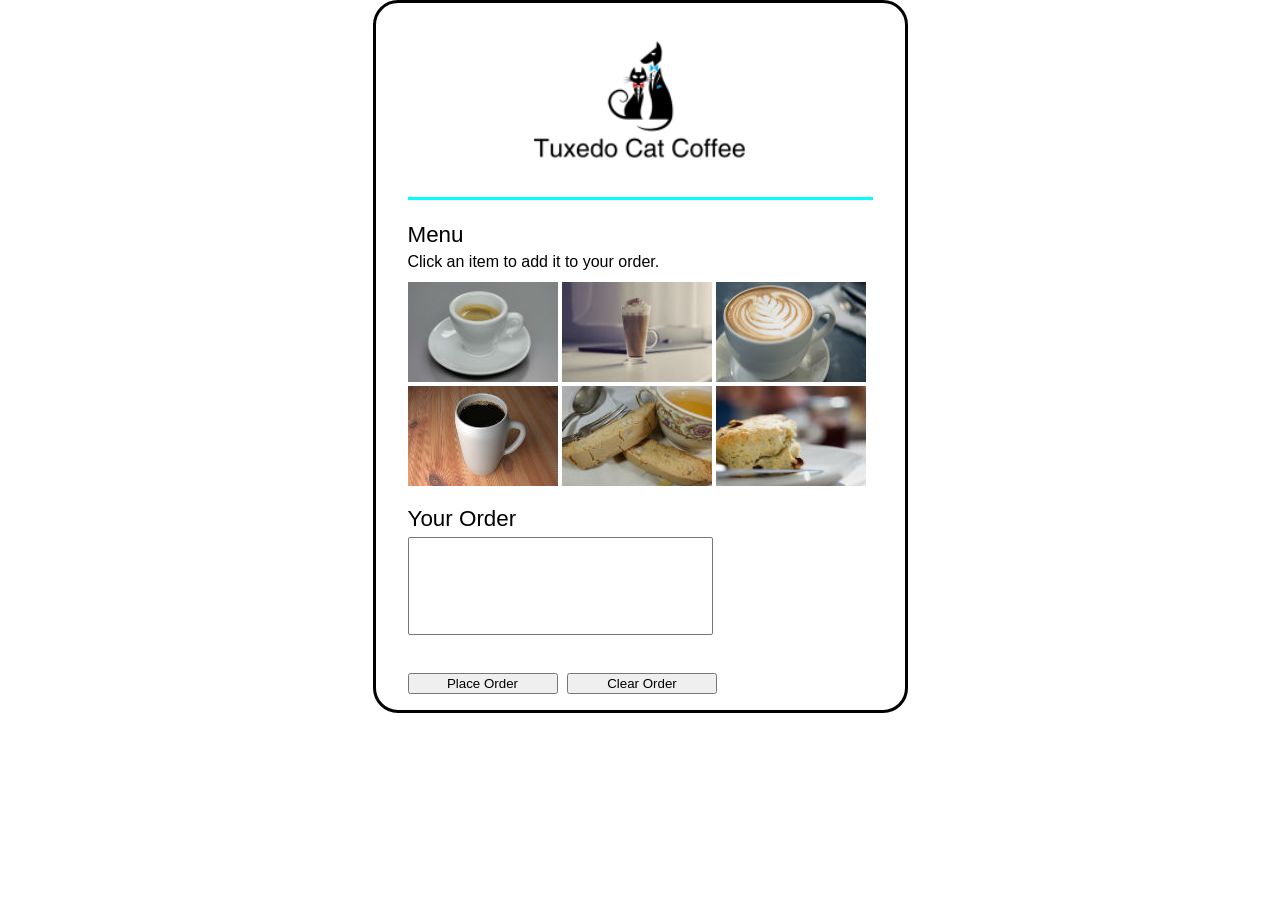
<file: liuqian/cafe/index.html>
<!DOCTYPE html>
<html>

<head>
	<title>Tuxedo Cat Coffee</title>
	<link type="text/css" rel="stylesheet" href="cafe.css">
	<!-- <script src="https://code.jquery.com/jquery-3.1.1.min.js"></script> -->
	<script src="https://cdn.bootcdn.net/ajax/libs/jquery/3.1.1/jquery.min.js"></script>
</head>

<body>
	<header>
		<img src="images/logo.png" alt="Tuxedo Cat Coffee" />
	</header>
	<main>
		<form id="order_form" name="order_form" action="checkout.html" method="get">
			<section id="menu">
				<h2>Menu</h2>
				<p>Click an item to add it to your order.</p>
				<ul>
					<li><a href="#"><img id="images/espresso_info.jpg" src="images/espresso.jpg" alt="espresso" /></a></li>
					<li><a href="#"><img id="images/latte_info.jpg" src="images/latte.jpg" alt="latte" /></a></li>
					<li><a href="#"><img id="images/cappuccino_info.jpg" src="images/cappuccino.jpg" alt="cappuccino" /></a></li>
					<li><a href="#"><img id="images/coffee_info.jpg" src="images/coffee.jpg" alt="coffee" /></a></li>
					<li><a href="#"><img id="images/biscotti_info.jpg" src="images/biscotti.jpg" alt="biscotti" /></a></li>
					<li><a href="#"><img id="images/scone_info.jpg" src="images/scone.jpg" alt="scone" /></a></li>
				</ul>
			</section>

			<section>
				<h2>Your Order</h2>
				<section>
					<select id="order" name="order" size="6">
					</select>
					<p id="total">&nbsp;</p>
				</section>
				<section id="buttons">
					<input type="button" name="place_order" id="place_order" value="Place Order">
					<input type="button" name="clear_order" id="clear_order" value="Clear Order">
				</section>
			</section>
		</form>
	</main>

	<script>
		var data = [
			{
				id: 1,
				name: 'Espresso',
				price: '1.95',
			}, {
				id: 2,
				name: 'Latte',
				price: '2.95',
			}, {
				id: 3,
				name: 'Cappuccino',
				price: '3.45',
			}, {
				id: 4,
				name: 'Drip coffee',
				price: '1.75',
			}, {
				id: 5,
				name: 'Biscotti',
				price: '1.95',
			}, {
				id: 6,
				name: 'Scone',
				price: '2.95',
			}
		];
		var result = [];
		var total = 0;
		$('ul li img').hover((e) => {
			var src = e.target.src;
			$(e.target).attr('src', e.target.id);
			$(e.target).attr('id', src);
		}, (e) => {
			var src = e.target.src;
			$(e.target).attr('src', e.target.id);
			$(e.target).attr('id', src);
		}).click((e) => {
			e.preventDefault();
			var index = $(e.target).parent().parent().index();
			result.push(data[index]);
			var str = '';
			total = 0;
			for(var i = 0; i < result.length; i ++) {
				total += (result[i].price * 100);
				str += `<option value="${result[i].id}">$${result[i].price} - ${result[i].name}</option>`
			}
			$('#order').html(str);
			$('#total').html(`total: $${total / 100}`).css('fontSize', '18px');
		});
		$('#clear_order').click((e) => {
			result = [];
			total = 0;
			$('#order').html('');
			$('#total').html(`total: $${total / 100}`)
		});
		$('#place_order').click((e) => {
			window.location.href = "./checkout.html";
		})
	</script>
</body>

</html>
</file>
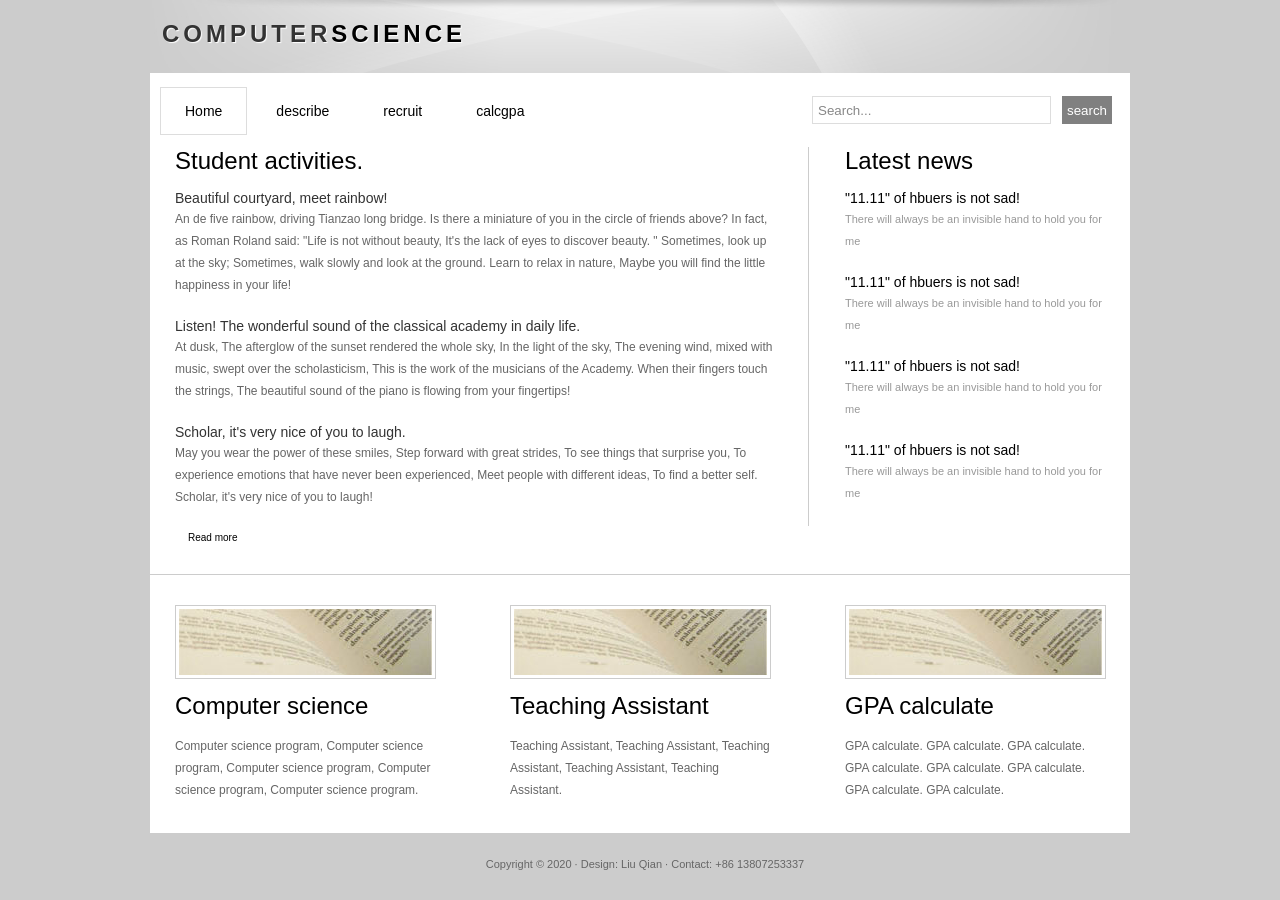
<file: liuqian/website/index.html>
<!DOCTYPE html>
<html lang="en">

<head>
  <meta charset="UTF-8">
  <meta name="viewport" content="width=device-width, initial-scale=1.0">
  <title>home</title>
  <link rel="stylesheet" href="./css/layout.css">
  <script src="https://cdn.bootcdn.net/ajax/libs/jquery/3.1.1/jquery.min.js"></script>
</head>

<body>
  <div id="wrapper">
    <div id="logo">
      <h1><a href="javascript:;">COMPUTER<span>SCIENCE</span></a></h1>
    </div>

    <div id="content">
      <ul class="menu" id="jMenu">
        <li class="current"><a href="./index.html">Home</a></li>
        <li><a href="./pages/describe.html">describe</a></li>
        <li><a href="./pages/recruit.html">recruit</a></li>
        <li><a href="./pages/calcgpa.html">calcgpa</a></li>
      </ul>
      <div id="search">
        <input type="text" class="text" name="query" value="Search..." onfocus="this.value='';"
          onblur="this.value='Search...'" />
        <button type="button" class="submit">search</button>
      </div>

      <div class="x"></div>

      <div id="left">
        <h1><a href="javascript:;">Student activities.</a></h1>
        <h2>Beautiful courtyard, meet rainbow!</h2>
        <p>An de five rainbow, driving Tianzao long bridge.
          Is there a miniature of you in the circle of friends above?
          In fact, as Roman Roland said: "Life is not without beauty, It's the lack of eyes to discover beauty. "
          Sometimes, look up at the sky; Sometimes, walk slowly and look at the ground.
          Learn to relax in nature, Maybe you will find the little happiness in your life!</p>

        <h2>Listen! The wonderful sound of the classical academy in daily life.</h2>
        <p>At dusk, The afterglow of the sunset rendered the whole sky, In the light of the sky,
          The evening wind, mixed with music, swept over the scholasticism,
          This is the work of the musicians of the Academy. When their fingers touch the strings,
          The beautiful sound of the piano is flowing from your fingertips!</p>

        <h2>Scholar, it's very nice of you to laugh.</h2>
        <p>May you wear the power of these smiles, Step forward with great strides,
          To see things that surprise you, To experience emotions that have never been experienced,
          Meet people with different ideas, To find a better self. Scholar, it's very nice of you to laugh!</p>
        <a href="javascript:;" class="read-more">Read more</a>
      </div>

      <div id="right">
        <h1>Latest news</h1>

        <h2><a href="#">"11.11" of hbuers is not sad!</a></h2>
        <p class="post-info">There will always be an invisible hand to hold you for me</p>

        <h2><a href="#">"11.11" of hbuers is not sad!</a></h2>
        <p class="post-info">There will always be an invisible hand to hold you for me</p>

        <h2><a href="#">"11.11" of hbuers is not sad!</a></h2>
        <p class="post-info">There will always be an invisible hand to hold you for me</p>

        <h2><a href="#">"11.11" of hbuers is not sad!</a></h2>
        <p class="post-info">There will always be an invisible hand to hold you for me</p>
      </div>

      <div class="x"></div>
      <div class="break"></div>

      <div id="feature">
        <div class="small-post">
          <img src="images/clean.jpg" alt="Computer science" />
          <h1><a href="javascript:;">Computer science</a></h1>
          <p>Computer science program, Computer science program,
            Computer science program, Computer science program, Computer science program.
          </p>
        </div>

        <div class="small-post">
          <img src="images/clean.jpg" alt="Teaching Assistant" />
          <h1><a href="javascript:;">Teaching Assistant</a></h1>
          <p>Teaching Assistant, Teaching Assistant,
            Teaching Assistant, Teaching Assistant, Teaching Assistant.
          </p>
        </div>

        <div class="small-post last">
          <img src="images/clean.jpg" alt="GPA calculate" />
          <h1><a href="javascript:;">GPA calculate</a></h1>
          <p>GPA calculate. GPA calculate. GPA calculate. GPA calculate.
            GPA calculate. GPA calculate. GPA calculate. GPA calculate.
          </p>
        </div>
        <div class="x"></div>
      </div>
    </div>

    <div id="footer">
      <p>Copyright &copy; 2020 &middot; Design: Liu Qian &middot; Contact: +86 13807253337</p>
    </div>
  </div>
</body>

</html>
</file>
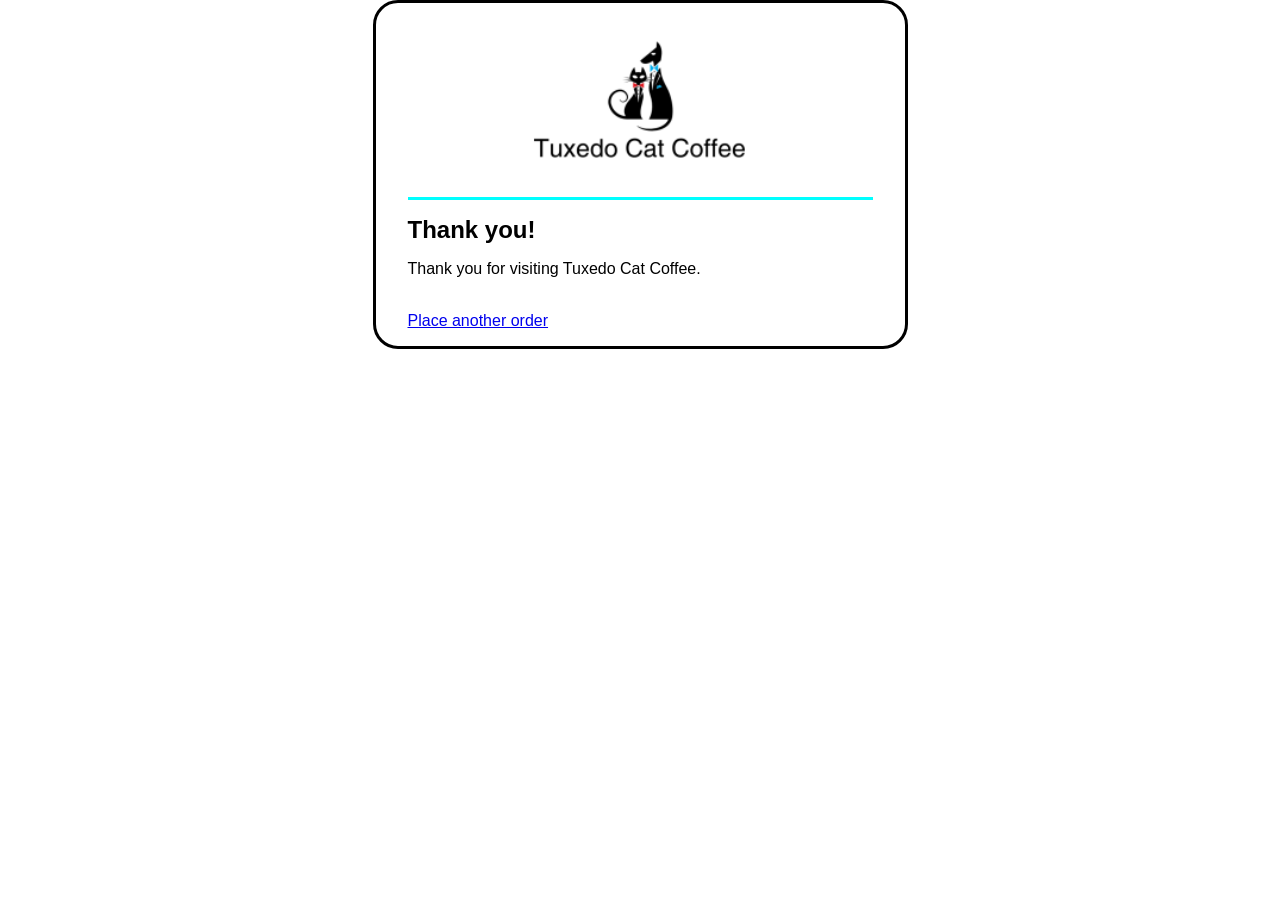
<file: liuqian/cafe/checkout.html>
<!DOCTYPE html>
<html>
<head>
    <title>Tuxedo Cat Coffee</title>
    <link type="text/css" rel="stylesheet" href="cafe.css">
</head>
<body>
    <header>
        <img src="images/logo.png" alt="Tuxedo Cat Coffee"/>
    </header>
    <main>
        <form id="order_form" name="order_form" action="checkout.html" method="get">
            <h1>Thank you!</h1>
            <p>Thank you for visiting Tuxedo Cat Coffee.</p>   
            <br>
            <a href="index.html">Place another order</a>
        </form>
    </main> 
</body>
</html>
</file>
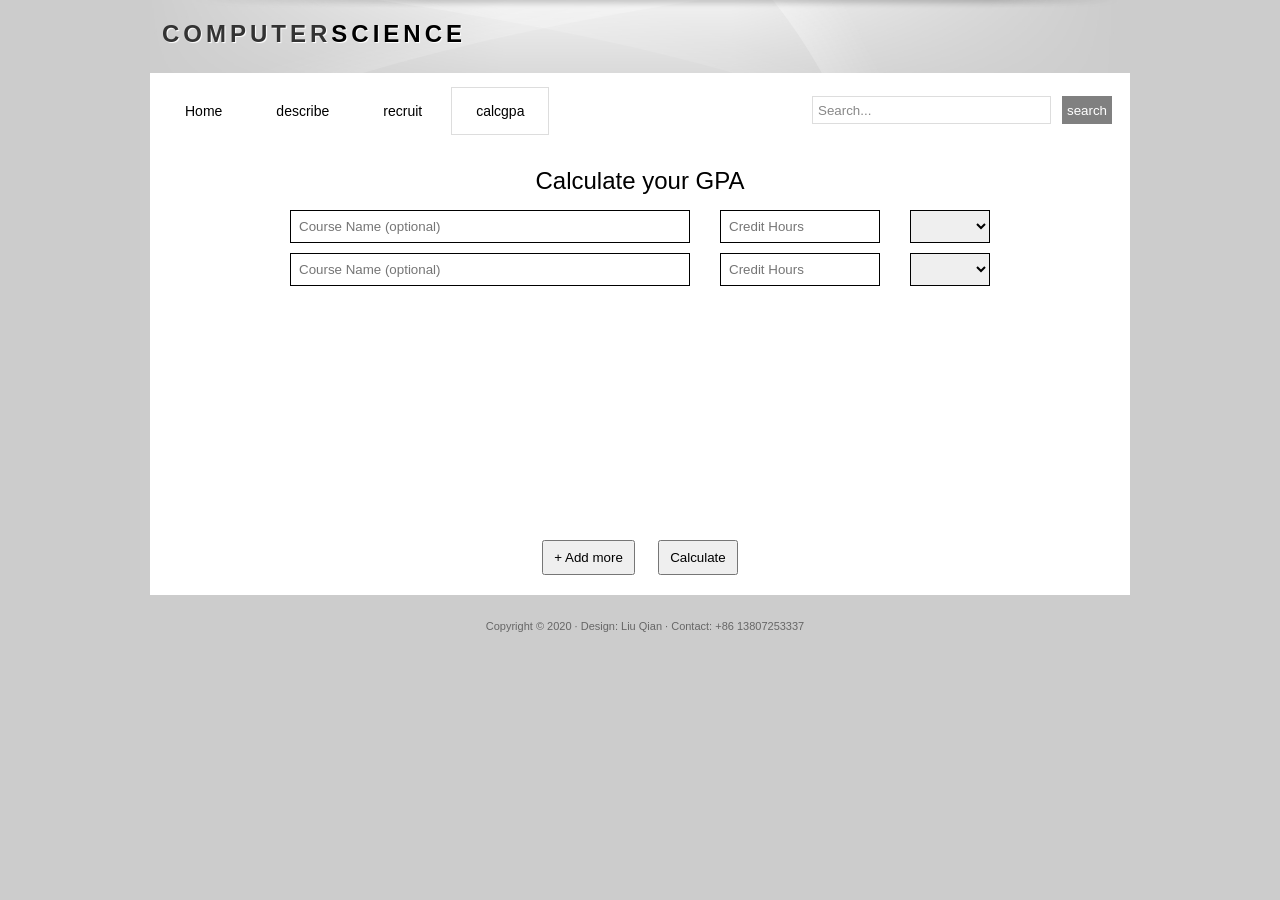
<file: liuqian/website/pages/calcgpa.html>
<!DOCTYPE html>
<html lang="en">

<head>
  <meta charset="UTF-8">
  <meta name="viewport" content="width=device-width, initial-scale=1.0">
  <title>calcgpa</title>
  <link rel="stylesheet" href="../css/layout.css">
  <link rel="stylesheet" href="../css/calcgpa.css">
  <script src="https://cdn.bootcdn.net/ajax/libs/jquery/3.1.1/jquery.min.js"></script>
</head>

<body>
  <div id="wrapper">
    <div id="logo">
      <h1><a href="./../index.html">COMPUTER<span>SCIENCE</span></a></h1>
    </div>

    <div id="content">
      <ul class="menu" id="jMenu">
        <li><a href="./../index.html">Home</a></li>
        <li><a href="./describe.html">describe</a></li>
        <li><a href="./recruit.html">recruit</a></li>
        <li class="current"><a href="./calcgpa.html">calcgpa</a></li>
      </ul>
      <div id="search">
        <input type="text" class="text" name="query" value="Search..." onfocus="this.value='';"
          onblur="this.value='Search...'" />
        <button type="button" class="submit">search</button>
      </div>
      <div class="x"></div>
      <div id="content" style="padding: 20px; box-sizing: border-box;">
        <h1 style="text-align: center;">Calculate your GPA</h1>
        <div class="module">
          <form class="form" style="width: 700px; min-height: 330px; margin: 0 auto;" id="form">
            <div class="entry">
              <input class="course" name="course" style="width: 400px;" type="text"
                placeholder="Course Name (optional)">
              <input class="credit" name="credit" style="width: 160px;" type="number" min="0"
                placeholder="Credit Hours">
              <select class="score" name="score" style="margin: 0; width: 80px;">
                <option value="0"></option>
                <option value="4">A</option>
                <option value="3">B</option>
                <option value="2">C</option>
                <option value="1">D</option>
                <option value="0">F</option>
              </select>
            </div>
            <div class="entry">
              <input class="course" name="course" style="width: 400px;" type="text"
                placeholder="Course Name (optional)">
              <input class="credit" name="credit" style="width: 160px;" type="number" min="0"
                placeholder="Credit Hours">
              <select class="score" name="score" style="margin: 0; width: 80px;">
                <option value="0"></option>
                <option value="4">A</option>
                <option value="3">B</option>
                <option value="2">C</option>
                <option value="1">D</option>
                <option value="0">F</option>
              </select>
            </div>
          </form>
          <div style="text-align: center;">
            <button type="submit" id="add-item" class="btn" style="padding: 8px 10px;">+ Add more</button>
            <button type="submit" id="calc-score" class="calculate-btn"
              style="padding: 8px 10px; margin-left: 20px;">Calculate</button>
          </div>
        </div>
      </div>
    </div>
    <div id="footer">
      <p>Copyright &copy; 2020 &middot; Design: Liu Qian &middot; Contact: +86 13807253337</p>
    </div>

    <script>
      var $addItem = $('#add-item');
      var $calcScore = $('#calc-score');
      var temp = `
      <div class="entry">
        <input class="course" name="course" style="width: 400px;" type="text" placeholder="Course Name (optional)">
        <input class="credit" name="credit" style="width: 160px;"  type="number" min="0" placeholder="Credit Hours">
        <select class="score" name="score" style="margin: 0; width: 80px;">
          <option value="0"></option>
          <option value="4">A</option>
          <option value="3">B</option>
          <option value="2">C</option>
          <option value="1">D</option>
          <option value="0">F</option>
        </select>
      </div>
      `;

      $addItem.click((e) => {
        e.preventDefault();
        $('#form').append($(temp));
      })

      $calcScore.click((e) => {
        e.preventDefault();
        var total = 0;
        var hour = 0;
        var entryTotal = Array.from($('#form').find('.entry'));
        entryTotal.map(item => {
          hour += Number($(item).find('.credit').val() || 0);
          total += ($(item).find('.credit').val() || 0) * ($(item).find('.score').val() || 0)
        })
        var gap = (total / hour).toFixed(2);
        gap = isNaN(gap) ? '0.00' : gap;
        alert('Your GPA is:' + gap);
      })

    </script>
</body>

</html>
</file>
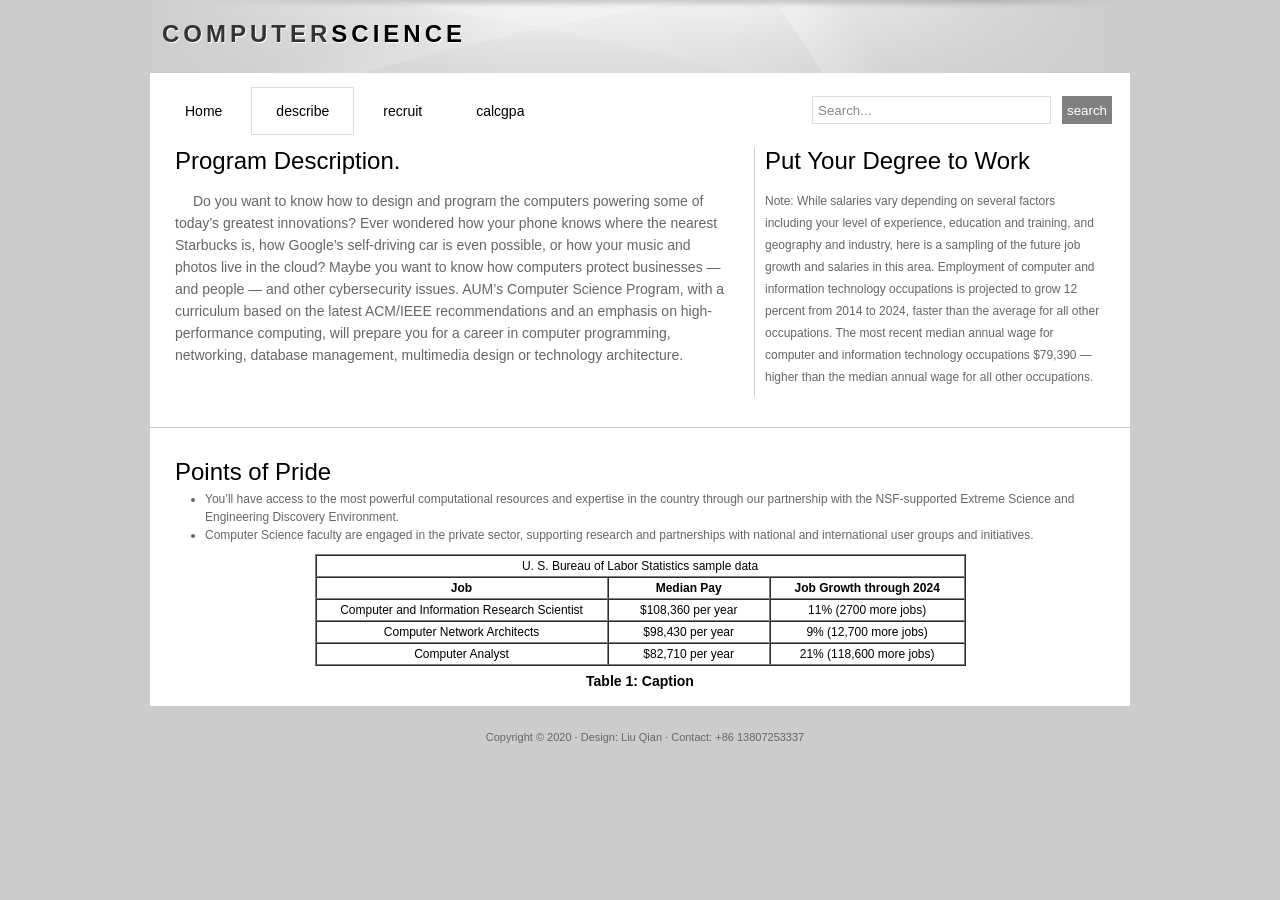
<file: liuqian/website/pages/describe.html>
<!DOCTYPE html>
<html lang="en">

<head>
  <meta charset="UTF-8">
  <meta name="viewport" content="width=device-width, initial-scale=1.0">
  <title>describe</title>
  <link rel="stylesheet" href="../css/layout.css">
</head>

<body>
  <div id="wrapper">
    <div id="logo">
      <h1><a href="./../index.html">COMPUTER<span>SCIENCE</span></a></h1>
    </div>
    <div id="content">
      <ul class="menu" id="jMenu">
        <li><a href="./../index.html">Home</a></li>
        <li class="current"><a href="./describe.html">describe</a></li>
        <li><a href="./recruit.html">recruit</a></li>
        <li><a href="./calcgpa.html">calcgpa</a></li>
      </ul>
      <div id="search">
        <input type="text" class="text" name="query" value="Search..." onfocus="this.value='';"
          onblur="this.value='Search...'" />
        <button type="button" class="submit">search</button>
      </div>
      <div class="x"></div>
      <div id="left" style="width: 550px; height: 250px;">
        <h1><a href="javascript:;">Program Description.</a></h1>
        <p style="font-size: 14px;">&ensp;&ensp;
          Do you want to know how to design and program the computers powering some of today’s
          greatest innovations? Ever wondered how your phone knows where the nearest Starbucks is, how
          Google’s self-driving car is even possible, or how your music and photos live in the cloud? Maybe
          you want to know how computers protect businesses — and people — and other cybersecurity
          issues. AUM’s Computer Science Program, with a curriculum based on the latest ACM/IEEE
          recommendations and an emphasis on high-performance computing, will prepare you for a career
          in computer programming, networking, database management, multimedia design or technology
          architecture.
        </p>
      </div>
      <div id="right" style="width: 340px; height: 250px; padding-left: 10px; overflow: hidden;">
        <h1>Put Your Degree to Work</h1>
        <p>
          Note: While salaries vary depending on several factors including your level of experience, education
          and training, and geography and industry, here is a sampling of the future job growth
          and salaries in this area.
          Employment of computer and information technology occupations is projected to grow 12
          percent from 2014 to 2024, faster than the average for all other occupations. The most recent
          median annual wage for computer and information technology occupations $79,390 — higher
          than the median annual wage for all other occupations.</p>
      </div>
      <div class="x"></div>
      <div class="break"></div>
      <div id="feature" style="margin: 0 25px;">
        <h1>Points of Pride</h1>
        <ul>
          <li>You’ll have access to the most powerful computational resources and expertise in the
            country through our partnership with the NSF-supported Extreme Science and Engineering
            Discovery Environment.</li>
          <li>Computer Science faculty are engaged in the private sector, supporting research and partnerships
            with national and international user groups and initiatives.</li>
        </ul>
        <div class="x"></div>
        <div>
          <table border="1" width="70%" cellspacing="0" cellpadding="5"
            style="margin: 0 auto; text-align: center; line-height: 20px;">
            <thead>
              <tr style="text-align: center;">
                <td colspan="3">U. S. Bureau of Labor Statistics sample data</td>
              </tr>
            </thead>
            <tbody>
              <tr>
                <th width="45%">Job</th>
                <th width="25%">Median Pay</th>
                <th width="30%">Job Growth through 2024</th>
              </tr>
              <tr>
                <td>Computer and Information Research Scientist</td>
                <td>$108,360 per year</td>
                <td>11% (2700 more jobs)</td>
              </tr>
              <tr>
                <td>Computer Network Architects</td>
                <td>$98,430 per year</td>
                <td>9% (12,700 more jobs)</td>
              </tr>
              <tr>
                <td>Computer Analyst</td>
                <td>$82,710 per year</td>
                <td>21% (118,600 more jobs)</td>
              </tr>
            </tbody>
          </table>
          <div style="text-align: center; font-size: 14px; font-weight: 600; line-height: 30px;">Table 1: Caption</div>
        </div>
      </div>
    </div>
    <div id="footer">
      <p>Copyright &copy; 2020 &middot; Design: Liu Qian &middot; Contact: +86 13807253337</p>
    </div>
  </div>
</body>

</html>
</file>
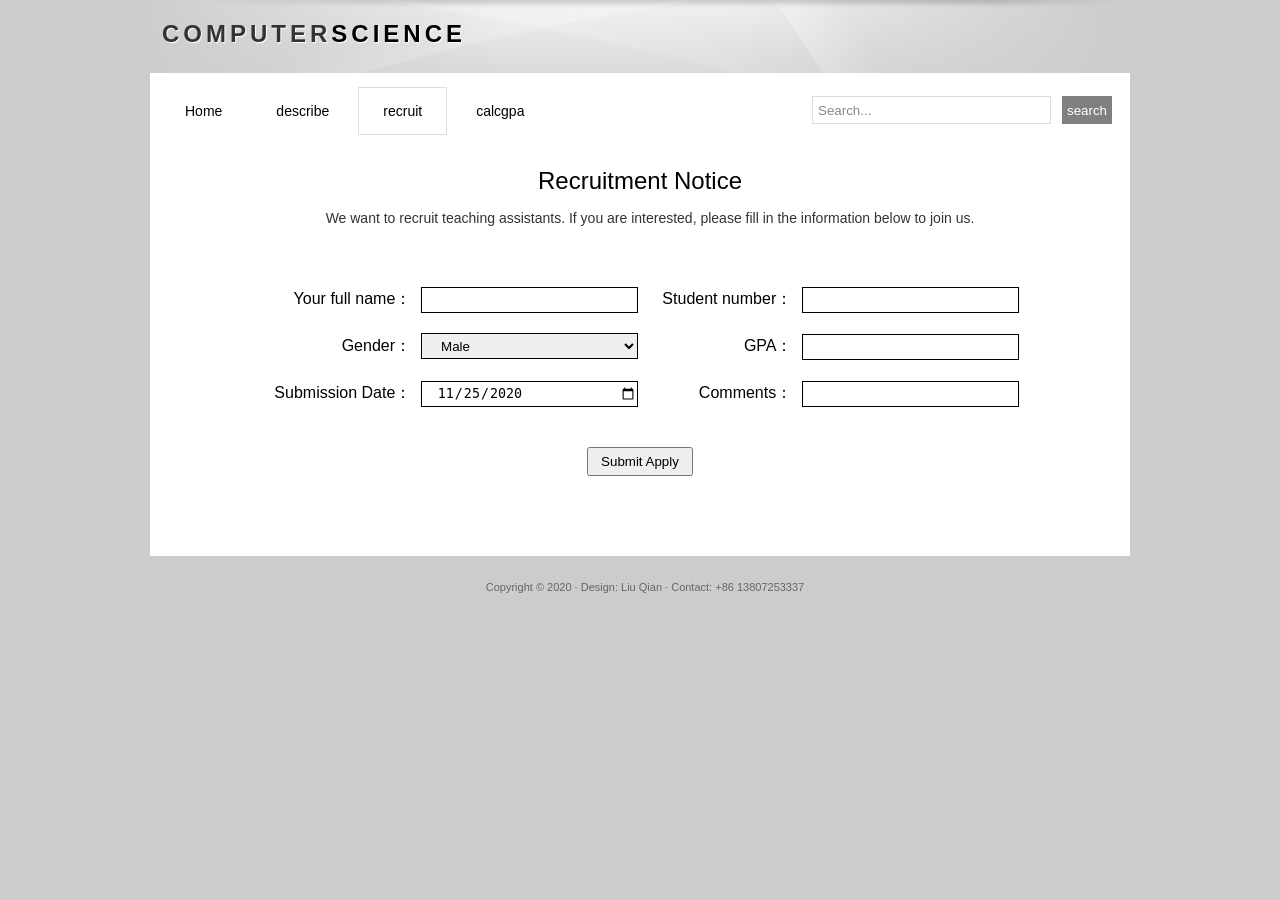
<file: liuqian/website/pages/recruit.html>
<!DOCTYPE html>
<html lang="en">

<head>
  <meta charset="UTF-8">
  <meta name="viewport" content="width=device-width, initial-scale=1.0">
  <title>describe</title>
  <link rel="stylesheet" href="../css/layout.css">
  <link rel="stylesheet" href="../css/recruit.css">
  <script src="https://cdn.bootcdn.net/ajax/libs/jquery/3.1.1/jquery.min.js"></script>
</head>

<body>
  <div id="wrapper">
    <div id="logo">
      <h1><a href="./../index.html">COMPUTER<span>SCIENCE</span></a></h1>
    </div>

    <div id="content">
      <ul class="menu" id="jMenu">
        <li><a href="./../index.html">Home</a></li>
        <li><a href="./describe.html">describe</a></li>
        <li class="current"><a href="./recruit.html">recruit</a></li>
        <li><a href="./calcgpa.html">calcgpa</a></li>
      </ul>

      <div id="search">
        <input type="text" class="text" name="query" value="Search..." onfocus="this.value='';"
          onblur="this.value='Search...'" />
        <button type="button" class="submit">search</button>
      </div>

      <div class="x"></div>
      <div id="content" style="padding: 20px; box-sizing: border-box;">
        <h1 style="width: 100%; text-align: center;">Recruitment Notice</h1>
        <h2 style="margin-left: 20px; text-align: center;">We want to recruit teaching assistants. If you are interested, please fill in the
          information below to join us.</h2>
        <form action="#" id="form">
          <div>
            <div>
              <label for="name">Your full name：</label>
              <input type="text" name="name">
            </div>
            <div>
              <label for="id">Student number：</label>
              <input type="text" name="id">
            </div>
          </div>
          <div>
            <div>
              <label for="gender">Gender：</label>
              <select name="gender" style="padding: 0; padding-left: 15px; float: right; margin: 0; margin-left: 5px;">
                <option value="1">Male</option>
                <option value="2">Famale</option>
              </select>
            </div>
            <div>
              <label for="gpa">GPA：</label>
              <input type="number" name="gpa" min="0" max="4">
            </div>
          </div>
          <div>
            <div>
              <label for="date">Submission Date：</label>
              <input type="date" name="date" value="2020-11-25">
            </div>
            <div>
              <label for="comment">Comments：</label>
              <input type="text" name="comment">
            </div>
          </div>
          <div>
            <button id="submit">Submit Apply</button>
          </div>
        </form>
      </div>
    </div>
    <div id="footer">
      <p>Copyright &copy; 2020 &middot; Design: Liu Qian &middot; Contact: +86 13807253337</p>
    </div>

    <script>
      $('#submit').click((e) => {
        e.preventDefault();
        var $input = Array.from($('#form').find('input'));
        for(var i = 0; i < $input.length; i ++) {
          if(!$($input[i]).val()) {
            alert("Please complete the information");
            return ;
          }
        }
        alert("We have received your application and will reply to you as soon as possible.")
      })
    </script>
</body>


</html>
</file>
<file: liuqian/cafe/cafe.css>
body {
    font-family: Verdana, Arial, Helvetica, sans-serif;
    font-size: 100%;
    background-color: white;
    width: 465px;
    margin: 0 auto;
    border: 3px solid black;
    border-radius: 25px;
/*    box-shadow: 5px 5px 0 0 aqua;*/
    padding: 0 2em 1em;
}
header {
	text-align: center;
	border-bottom: 3px solid aqua;}
h1 { 
    font-size: 150%;
    margin-bottom: .5em;
}
h2 {
	font-size: 140%;
	font-weight: 500;
	margin-top: 0;
	margin-bottom: .2em;
}
select {
	width: 305px;
}
#menu h2 {
	padding-top: 1em;

}
#menu p {
	margin-top: 0;
	margin-bottom: .7em;
}
ul {
	list-style-type: none;
	padding-left: 0;
	margin-top: 0;
}
ul li {
	display: inline;
    padding: 5px 0 5px 0;
}
#total {
	margin-top: .5em;
	margin-bottom: .7em;
}
input {
    width: 150px;
    margin-right: 5px;
}
#buttons {
	margin-top: 0;
}
</file>
<file: liuqian/website/css/layout.css>
* {
  margin: 0;
  padding: 0;
}

:focus,
:active {
  outline: 0;
}

body {
  font: 12px Tahoma, Arial, Sans-Serif;
  color: #000;
  background: #ccc;
}
body::-webkit-scrollbar {
  display: none;
}
a {
  text-decoration: none;
  color: #000;
}

a:hover {
  color: #000;
}

.x {
  clear: both;
}

p {
  line-height: 22px;
  margin: 0 0 22px;
  color: #666;
}

img {
  border: 0;
}

h1 {
  font-size: 24px;
  font-weight: normal;
  margin-bottom: 15px;
}

h2 {
  font-size: 14px;
  font-weight: normal;
  margin-bottom: 2px;
  color: #333;
}

h3 {
  font-size: 14px;
  font-weight: bolder;
  margin-bottom: 10px;
  color: #333;
}

h4 {
  font-size: 18px;
  font-weight: normal;
  float: left;
  margin: 3px 0 10px;
  width: 460px;
}

#wrapper {
  margin: 0 auto;
  width: 980px;
  background: url(../images/bg.jpg) no-repeat;
}

#logo {
  padding: 20px 12px 10px;
}

#logo h1 {
  font: bold 24px Arial;
  text-shadow: 1px 1px 1px #fff;
  letter-spacing: 4px;
}

#logo h1 a {
  color: #333;
}

#logo h1 a span {
  color: #000;
}

#content {
  background: #fff;
  width: 980px;
}

.menu {
  list-style: none;
  margin: 14px 25px 0 10px;
  width: 600px;
  float: left;
}

.menu li {
  float: left;
  margin: 0 4px 0 0;
}

.menu li a {
  display: block;
  font-size: 14px;
  padding: 14px 24px;
  border: 1px solid #fff;
}

.menu a:hover,
.menu li.current a {
  border: 1px solid #ddd;
}

.menu li ul {
  display: block;
  background: #fff;
  margin: -1px 0 0;
  position: absolute;
  display: none;
  z-index: 2;
  border: 1px solid #ddd;
}

.menu li ul li {
  float: none;
  display: inline;
  margin: 0;
  padding: 0;
}

.menu li ul li a {
  width: auto;
  margin: 4px;
  white-space: nowrap;
}

#search {
  float: right;
  width: 300px;
  margin: 23px 18px;
  display: inline;
}

#search .text {
  width: 227px;
  height: 16px;
  border: 1px solid #ddd;
  padding: 5px;
  float: left;
  color: #888;
}

#search .submit {
  float: right;
  border: 0;
  background: grey no-repeat center 8px;
  width: 50px;
  height: 28px;
  padding-top: 1px;
  cursor: pointer;
  color: #fff;
}

#left {
  width: 600px;
  float: left;
  margin-left: 25px;
  display: inline;
  min-height: 0;
}


#left form {
  padding-left: 45px;
}

#left label {
  float: left;
  display: block;
  clear: both;
  padding: 3px 0;
  color: #666;
  font-weight: normal;
  width: 150px;
}

#left .lcurrent {
  font-weight: bold;
}

#left label img {
  vertical-align: middle;
}

#left input.text,
textarea,
select {
  float: left;
  margin: 0 5px 10px 0;
  padding: 7px;
  width: 350px;
  border: 1px solid #ccc;
}

#left textarea {
  height: 200px;
}

#left input:focus {
  border-color: #aaa;
}

#left textarea:focus {
  border-color: #aaa;
}

#left .submit {
  border: 0;
  background: #000;
  color: #fff;
  padding: 5px;
  float: left;
  margin-left: 150px;
}

ul {
  color: #666;
  margin: 0 0 10px 30px;
  line-height: 18px;
}


.post {
  position: relative;
  margin-bottom: 20px;
  height: 127px;
}

.post-options {
  position: relative;
  margin: -37px 0 40px 0;
  font-size: 10px;
  color: #666;
}

#right {
  width: 260px;
  min-height: 0;
  float: right;
  border-left: 1px solid #ccc;
  padding-left: 36px;
  margin-right: 25px;
  display: inline;
}

#feature {
  margin-left: 25px;
  padding-bottom: 10px;
  min-height: 100px;
}

.small-post {
  float: left;
  width: 260px;
  margin-right: 75px;
}

.small-post img {
  border: 1px solid #ccc;
  padding: 3px;
  margin-bottom: 10px;
}

.last {
  margin-right: 0;
}

#feature ul {
  margin-top: -11px;
}

#footer {
  color: #666;
  font-size: 11px;
  margin: 20px 0 20px 10px;
  text-align: center;
}

.post-info {
  font-size: 11px;
  color: #999;
}

.read-more {
  padding-left: 13px;
  font-size: 10px;
}

.break {
  border-top: 1px solid #ccc;
  margin: 30px 0;
  display: block;
}

.no-border {
  border: 0;
}

.space {
  margin-bottom: 20px;
}
</file>
<file: liuqian/website/css/calcgpa.css>
.entry {
  display: flex;
  justify-content: space-between;
  margin: 10px 0;
}

.entry input {
  padding-left: 8px;
  box-sizing: border-box;
  border: 1px solid;
}

.entry select {
  border: 1px solid;
}
</file>
<file: liuqian/website/css/recruit.css>
form {
  width: 100%;
  line-height: 25px;
  font-size: 16px;
  display: flex;
  flex-direction: column;
  justify-content: center;
  margin: 50px 0;
}

form>div {
  text-align: center;
  margin: 10px auto;
}

form>div>div {
  display: inline-block;
}

form label {
  display: inline-block;
  width: 150px;
  text-align: right;
  margin-right: 5px;
}

form input {
  height: 24px;
  line-height: 26px;
  width: 200px;
  border: 1px solid #000;
  padding-left: 15px;
}

form select {
  height: 26px;
  line-height: 26px;
  width: 217px;
  border: 1px solid #000;
}

form button {
  margin-top: 20px;
  padding: 5px 12px;
}
</file>
